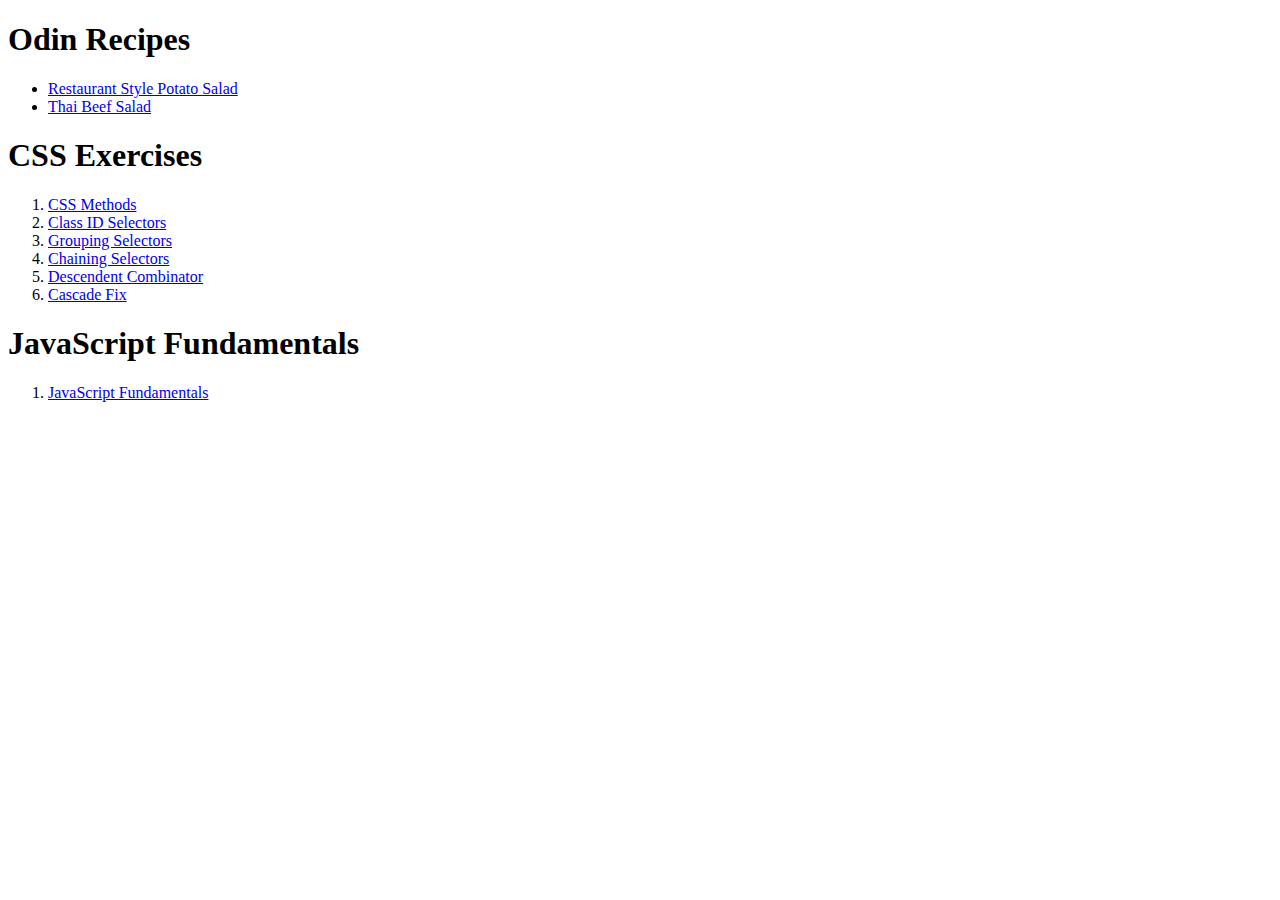
<file: index.html>
<!DOCTYPE html>
<html lang="en">
<head>
    <meta charset="utf-8">
    <title>Odin Recipes</title>
    <link rel="stylesheet" href="index.css"/>
</head>

<body>
    <h1>Odin Recipes</h1>
    <ul>
        <li><a href="./recipes/restaurant_style_potato_salad.html">Restaurant Style Potato Salad</a></li>
        <li><a href="./recipes/thai_beef_salad.html">Thai Beef Salad</a></li>
    </ul>
    <h1>CSS Exercises</h1>
    <ol>
        <li><a href="./css_exercises/01_css_methods.html">CSS Methods</a></li>
        <li><a href="./css_exercises/02_class_id_selectors.html">Class ID Selectors</a></li>
        <li><a href="./css_exercises/03_grouping_selectors.html">Grouping Selectors</a></li>
        <li><a href="./css_exercises/04_chaining_selectors.html">Chaining Selectors</a></li>
        <li><a href="./css_exercises/05_descendent_combinator.html">Descendent Combinator</a></li>
        <li><a href="./css_exercises/06_cascade_fix.html">Cascade Fix</a></li>
    </ol>
    <h1>JavaScript Fundamentals</h1>
    <ol>
        <li><a href="./javascript_fundamentals/javascript_fundamentals.html">JavaScript Fundamentals</a></li>
    </ol>

</body>
</html>
</file>
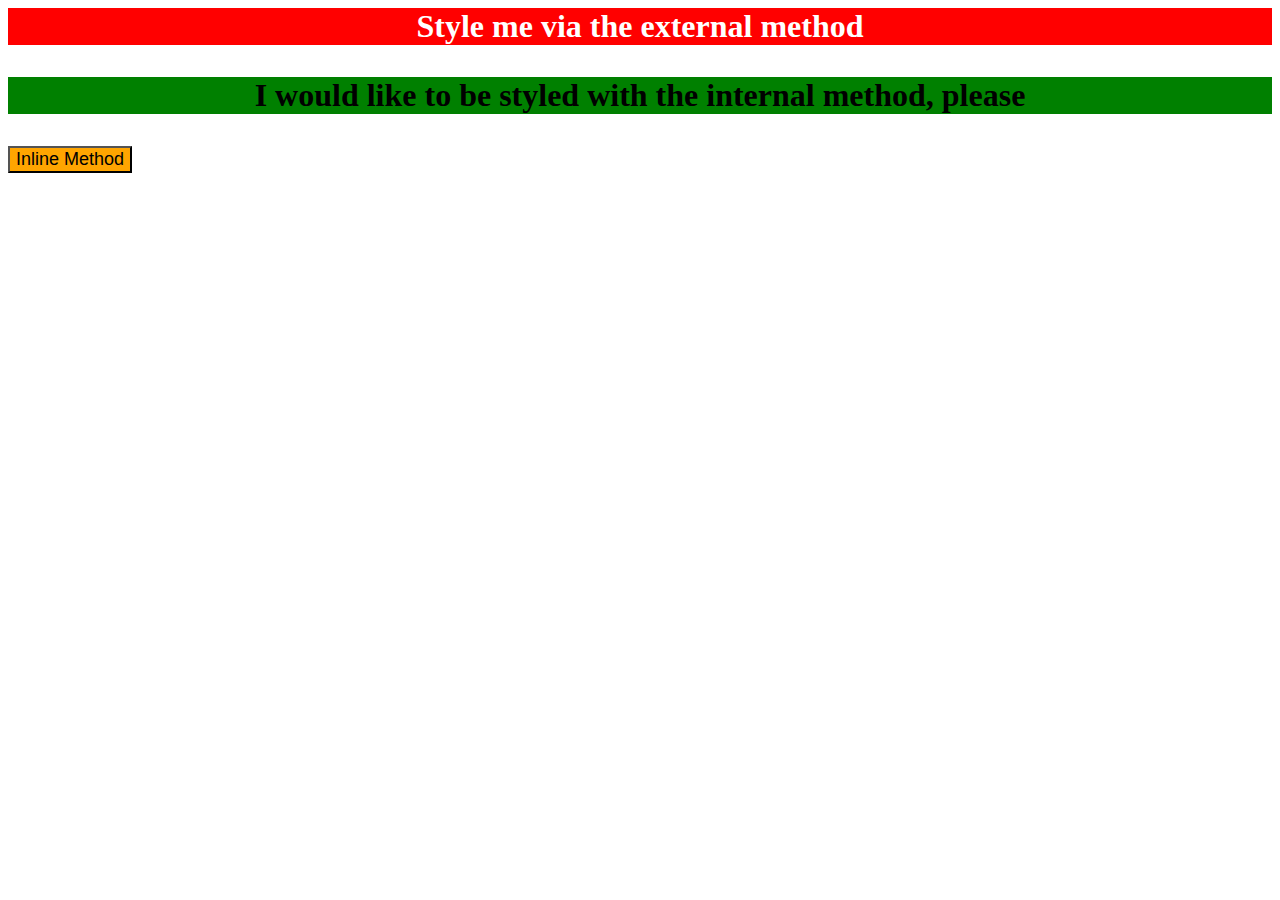
<file: css_exercises/01_css_methods.html>
<!DOCTYPE html>
<html lang="en">
<head>
    <meta charset="UTF-8">
    <title>01 CSS Methods</title>
    <link rel="stylesheet" href="./styles/style_01_css_methods.css"/>
    <style>
        p {
            background-color: green;
            font-size: 32px;
            text-align: center;
            font-weight: bold;
        }
    </style>
</head>
<body>
<div>Style me via the external method</div>
<p>I would like to be styled with the internal method, please</p>
<button style="background-color: orange; font-size : 18px;">Inline Method</button>
</body>
</html>
</file>
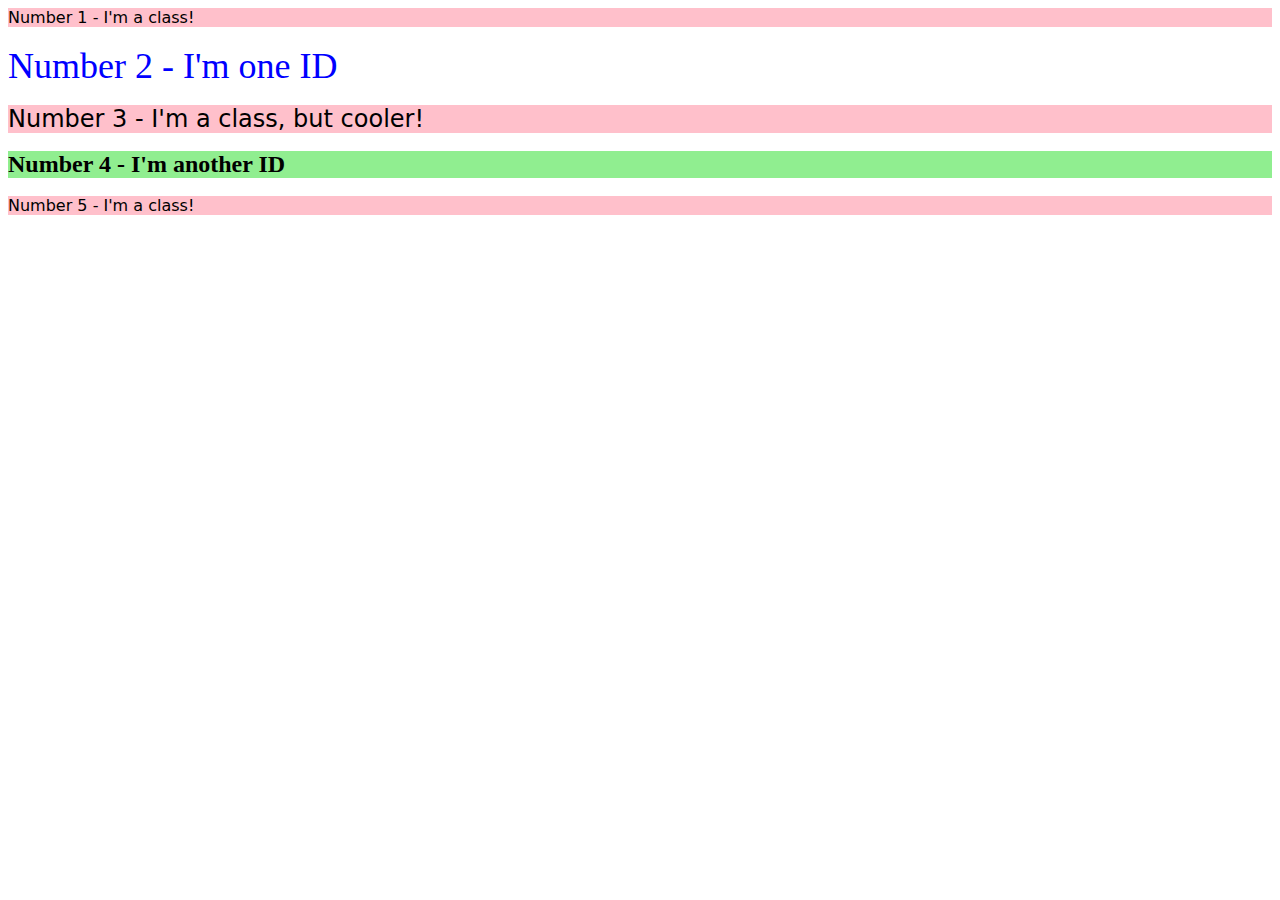
<file: css_exercises/02_class_id_selectors.html>
<!DOCTYPE html>
<html lang="en">
<head>
    <meta charset="UTF-8">
    <meta http-equiv="X-UA-Compatible" content="IE=edge">
    <meta name="viewport" content="width=device-width, initial-scale=1.0">
    <title>02 Class ID Selectors</title>
    <link rel="stylesheet" href="./styles/02_class_id_selectors.css"/>
</head>
<body>
    <div class="odd">Number 1 - I'm a class!</div>
    <br>
    <div id="two">Number 2 - I'm one ID</div>
    <br>
    <div class="odd more">Number 3 - I'm a class, but cooler!</div>
    <br>
    <div id="fourth">Number 4 - I'm another ID</div>
    <br>
    <div class="odd">Number 5 - I'm a class!</div>
</body>
</html>
</file>
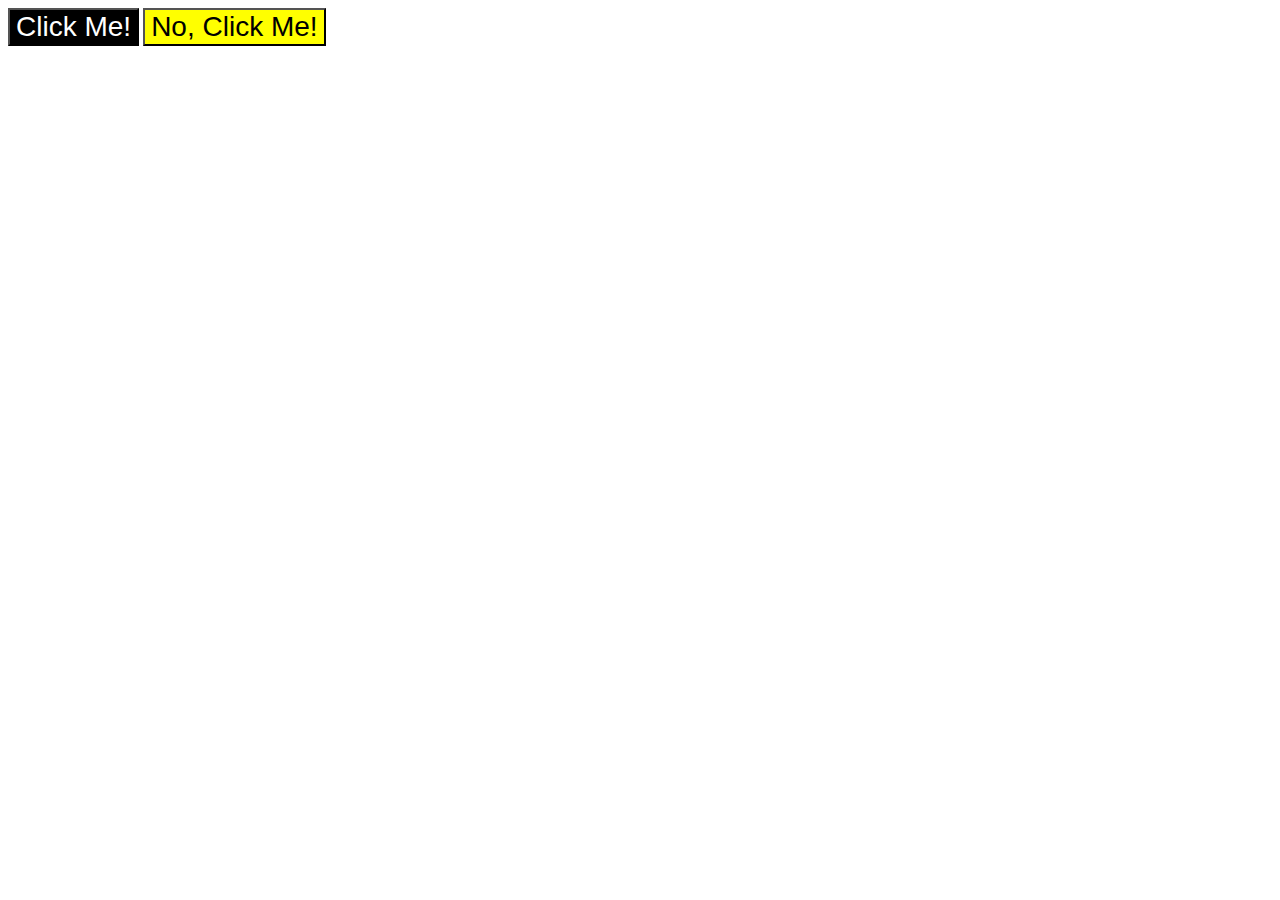
<file: css_exercises/03_grouping_selectors.html>
<!DOCTYPE html>
<html lang="en">
<head>
    <meta charset="UTF-8">
    <meta http-equiv="X-UA-Compatible" content="IE=edge">
    <meta name="viewport" content="width=device-width, initial-scale=1.0">
    <title>03 Grouping Selectors</title>
    <link rel="stylesheet" href="./styles/03_grouping_selectors.css"/>
</head>
<body>
    <button class="common first">Click Me!</button>
    <button class="common second">No, Click Me!</button>
</body>
</html>
</file>
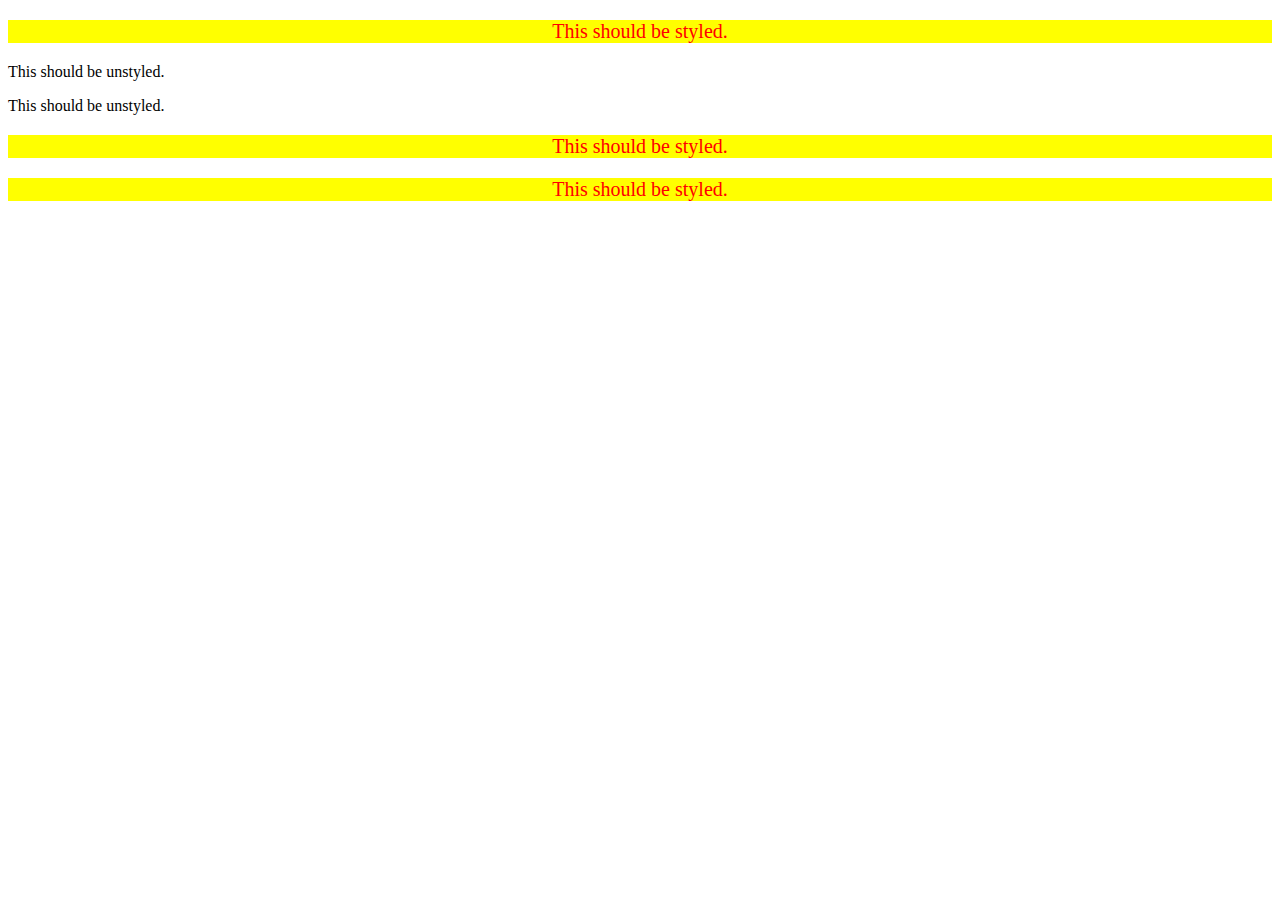
<file: css_exercises/05_descendent_combinator.html>
<!DOCTYPE html>
<html lang="en">
<head>
    <meta charset="UTF-8">
    <meta http-equiv="X-UA-Compatible" content="IE=edge">
    <meta name="viewport" content="width=device-width, initial-scale=1.0">
    <title>05 Descendent Combinator</title>
    <link rel="stylesheet" href="./styles/05_descendent_combinator.css"/>
</head>
<body>
    <div class="container">
        <p class="text">This should be styled.</p>
    </div>
    <p class="text">This should be unstyled.</p>
    <p class="text">This should be unstyled.</p>
    <div class="container">
        <p class="text">This should be styled.</p>
        <p class="text">This should be styled.</p>
    </div>    
</body>
</html>
</file>
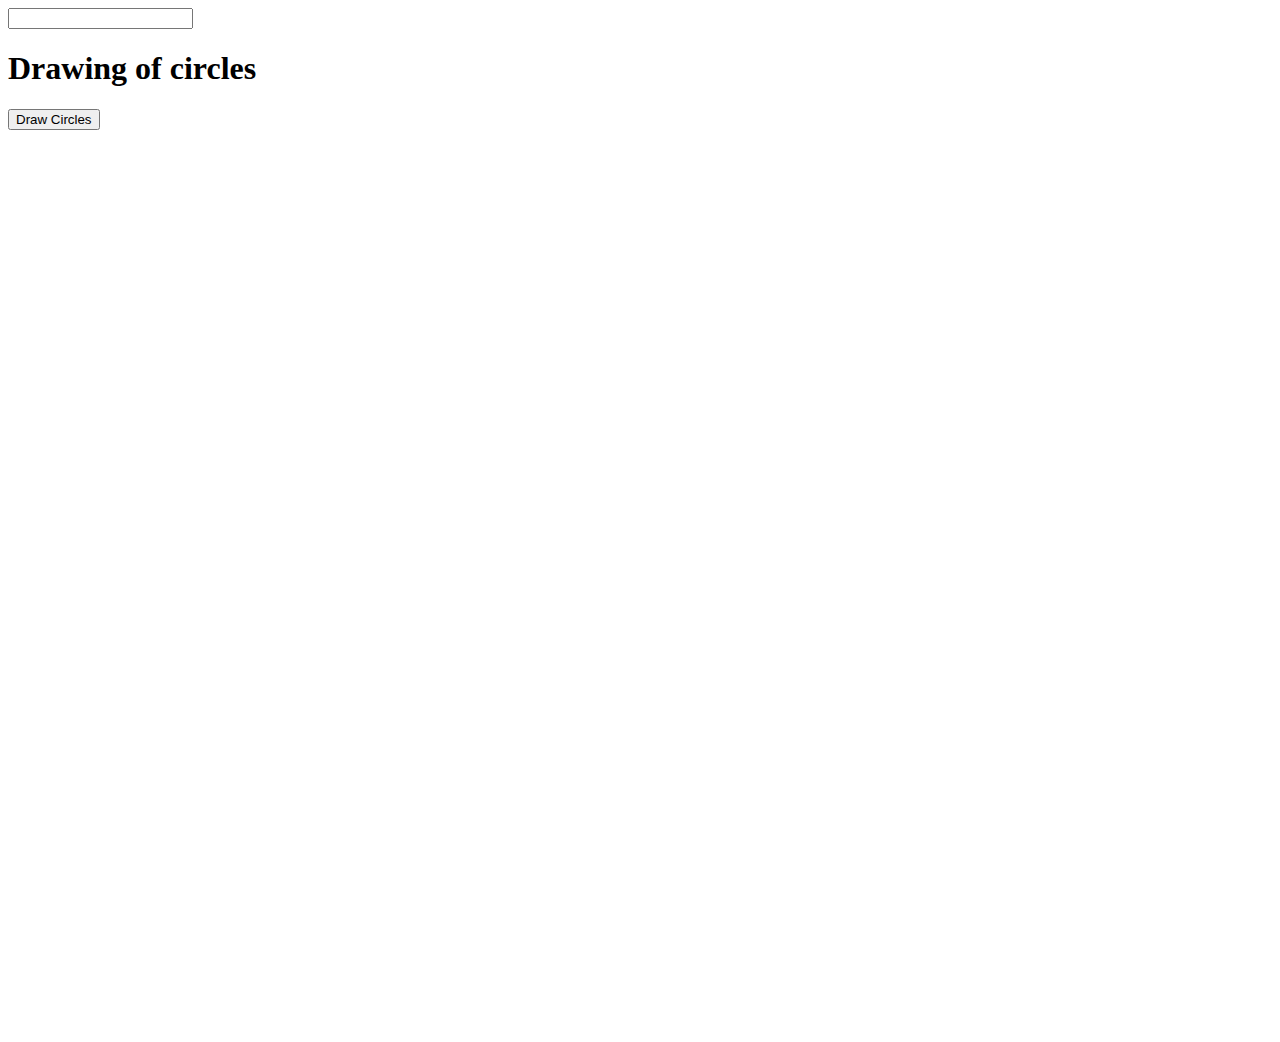
<file: javascript_fundamentals/javascript_fundamentals.html>
<!DOCTYPE html>
<html lang="en">
<head>
    <meta charset="UTF-8">
    <meta http-equiv="X-UA-Compatible" content="IE=edge">
    <meta name="viewport" content="width=device-width, initial-scale=1.0">
    <title>Javascript Fundamentals</title>
</head>
<body>
    <input id="keyLogger" type="text"/>
    <div id="keyLoggerOutput"></div>
    <h1>Drawing of circles</h1>
    <button>Draw Circles</button>
    <canvas width="784" height="821"></canvas>
    <script src="javascript.js"></script>
</body>
</html>
</file>
<file: index.css>
* {
    font-family: "Times New Roman", sans-serif;
}
</file>
<file: css_exercises/styles/style_01_css_methods.css>
div {
    background-color: red;    
    color: white;
    font-size: 32px;
    text-align: center;
    font-weight: bold;
}
</file>
<file: css_exercises/styles/02_class_id_selectors.css>
.odd {
    background-color: pink;
    font-family: Verdana, DejaVu Sans, sans-serif;
}

.more {
    font-size: 24px;
}

#two {
    color: blue;
    font-size: 36px;
}

#fourth {
    background-color: lightgreen;
    font-size: 24px;
    font-weight: bold;
}
</file>
<file: css_exercises/styles/03_grouping_selectors.css>
.common{
    font-size: 28px;
    font-family: Helvetica, 'Times New Roman', sans-serif;
}

.first{
    background-color: black;
    color: white;
}

.second{
    background-color: yellow;
}
</file>
<file: css_exercises/styles/05_descendent_combinator.css>
.container .text {
    background-color: yellow;
    color: red;
    font-size: 20px;
    text-align: center;
}
</file>
